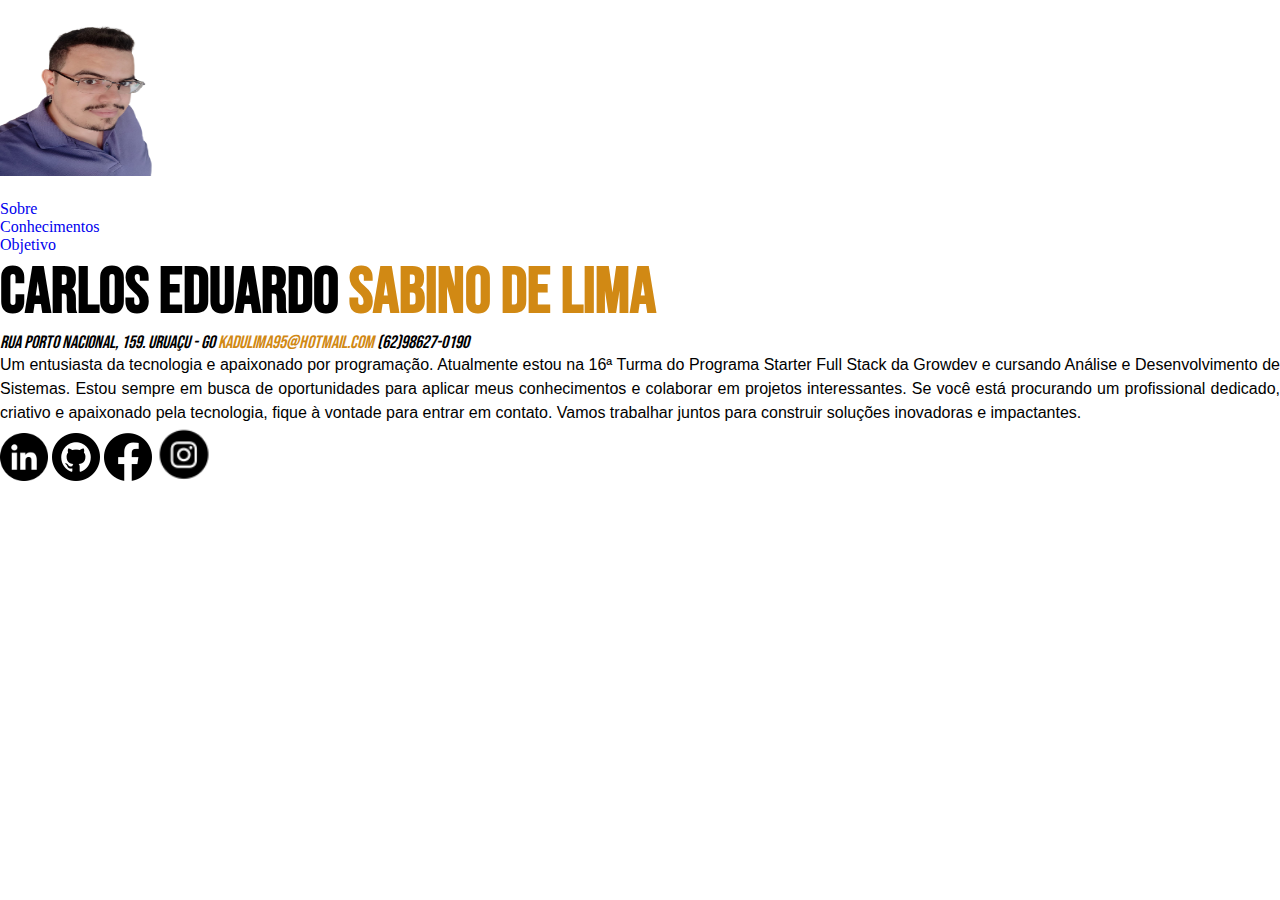
<file: index.html>
<!DOCTYPE html>
<html lang="pt-br">
  <head>
    <meta charset="UTF-8" />
    <meta name="viewport" content="width=device-width, initial-scale=1.0" />
    <link
      href="https://cdn.jsdelivr.net/npm/bootstrap@5.3.2/dist/css/bootstrap.min.css"
      rel="stylesheet"
      integrity="sha384-T3c6CoIi6uLrA9TneNEoa7RxnatzjcDSCmG1MXxSR1GAsXEV/Dwwykc2MPK8M2HN"
      crossorigin="anonymous"
    />
    <link rel="stylesheet" href="style.css" />

    <title>Sobre</title>
  </head>
  <body>
    <main class="container-fluid">
      <div class="row g-3 text-center mt-0 vh-100">
        <div class="col-sm-2 bg-warning border border-black h-75 ">
          <div class="img-fluid foto mt-2 ">
            <img src="/imagens/perfil.png" alt="Perfil" class="rounded-circle img-fluid"/>
          </div>
          <div class="d-grid gap-1 justify-content-center mt-5 ">
            <a href="/index.html" class=" btn btn-outline-primary ">Sobre</a>
          <br />
          
            <a href="/conhecimentos.html" class="btn btn-outline-primary ">Conhecimentos</a>
          
          <br />
          
            <a href="/objetivos.html" class="btn btn-outline-primary ">Objetivo</a>
          </div>
          
          
        </div>
        <div class="col-sm-9 bg-warning border border-black h-75">
          <div class="text-start">
            <h1 class="Nome1">Carlos Eduardo <span>Sabino de Lima</span></h1>
            <address class="subend">
              Rua Porto Nacional, 159. Uruaçu - GO
              <a href="mailto:kadulima95@hotmail.com">
                <span>kadulima95@hotmail.com</span></a
              >
              (62)98627-0190
            </address>
          </div>
          <p class="descricao">
            Um entusiasta da tecnologia e apaixonado por programação. Atualmente
            estou na 16ª Turma do Programa Starter Full Stack da Growdev e
            cursando Análise e Desenvolvimento de Sistemas. Estou sempre em busca
            de oportunidades para aplicar meus conhecimentos e colaborar em
            projetos interessantes. Se você está procurando um profissional
            dedicado, criativo e apaixonado pela tecnologia, fique à vontade para
            entrar em contato. Vamos trabalhar juntos para construir soluções
            inovadoras e impactantes.
          </p>
          <div class="text-start">
            <a href="https://www.linkedin.com/in/kadulima01/" target="_blank"
              ><img src="/imagens/linkedin.png" alt="Linkedin" class="linkedin"
            /></a>
            <a href="https://github.com/KaduLimaz" target="_blank"
              ><img src="/imagens/github_icon.png" alt="github"
            /></a>
            <a href="https://www.facebook.com/EduuardoLima2/" target="_blank"
              ><img src="/imagens/facebook logo_icon.png" alt="facebook"
            /></a>
            <a href="https://www.instagram.com/kadulima1/" target="_blank"
              ><img
                src="/imagens/instagram_icon.png"
                alt="instagram"
                class="insta"
            /></a>
          </div>
        </div>
      </div>

      
        
      </div>
    </main>
  </body>
</html>
</file>
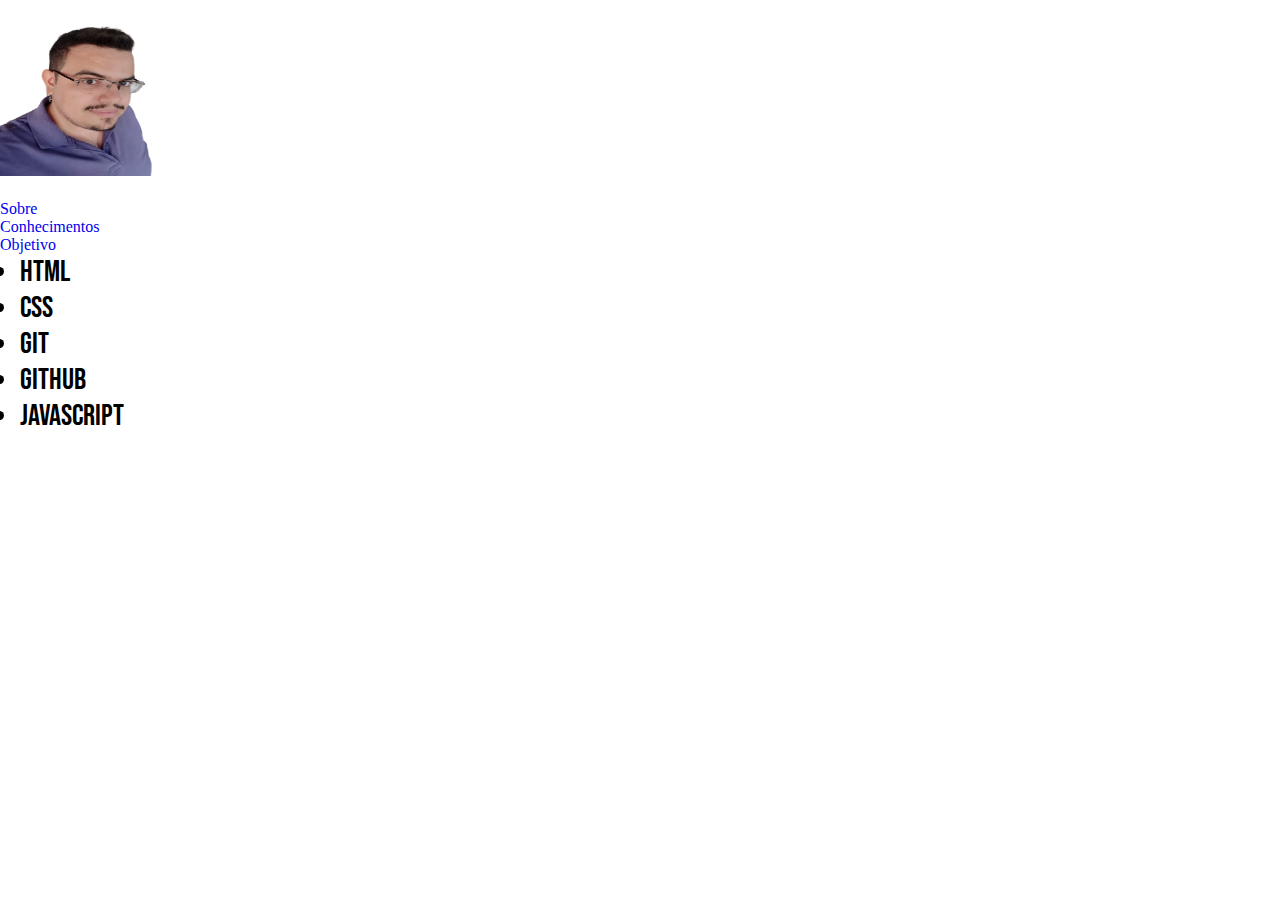
<file: conhecimentos.html>
<!DOCTYPE html>
<html lang="pt-br">
  <head>
    <meta charset="UTF-8" />
    <meta name="viewport" content="width=device-width, initial-scale=1.0" />
    <link
      href="https://cdn.jsdelivr.net/npm/bootstrap@5.3.2/dist/css/bootstrap.min.css"
      rel="stylesheet"
      integrity="sha384-T3c6CoIi6uLrA9TneNEoa7RxnatzjcDSCmG1MXxSR1GAsXEV/Dwwykc2MPK8M2HN"
      crossorigin="anonymous"
    />
    <link rel="stylesheet" href="style.css" />

    <title>Conhecimentos</title>
  </head>
  <body>
    <main class="container-fluid">
      <div class="row g-3 text-center mt-0 vh-100">
        <div class="col-sm-2 bg-warning border border-black h-75 ">
          <div class="img-fluid foto mt-2 ">
            <img src="/imagens/perfil.png" alt="Perfil" class="rounded-circle img-fluid"/>
          </div>
          <div class="d-grid gap-1 justify-content-center mt-5 ">
            <a href="/index.html" class=" btn btn-outline-primary ">Sobre</a>
          <br />
          
            <a href="/conhecimentos.html" class="btn btn-outline-primary ">Conhecimentos</a>
          
          <br />
          
            <a href="/objetivos.html" class="btn btn-outline-primary ">Objetivo</a>
          </div>
          
          
        </div>
        <div class="col-sm-9 bg-warning border border-black h-75">
          <div class="lista">
            <ul class="list-group list-group-flush text-start">
              <li class="list-group-item bg-warning">HTML</li>
              <li class="list-group-item bg-warning">CSS</li>
              <li class="list-group-item bg-warning">Git</li>
              <li class="list-group-item bg-warning">GitHub</li>
              <li class="list-group-item bg-warning">JavaScript</li>
            </ul>
          </div>
          
          
        </div>
      
    </main>
  </body>
</html>
</file>
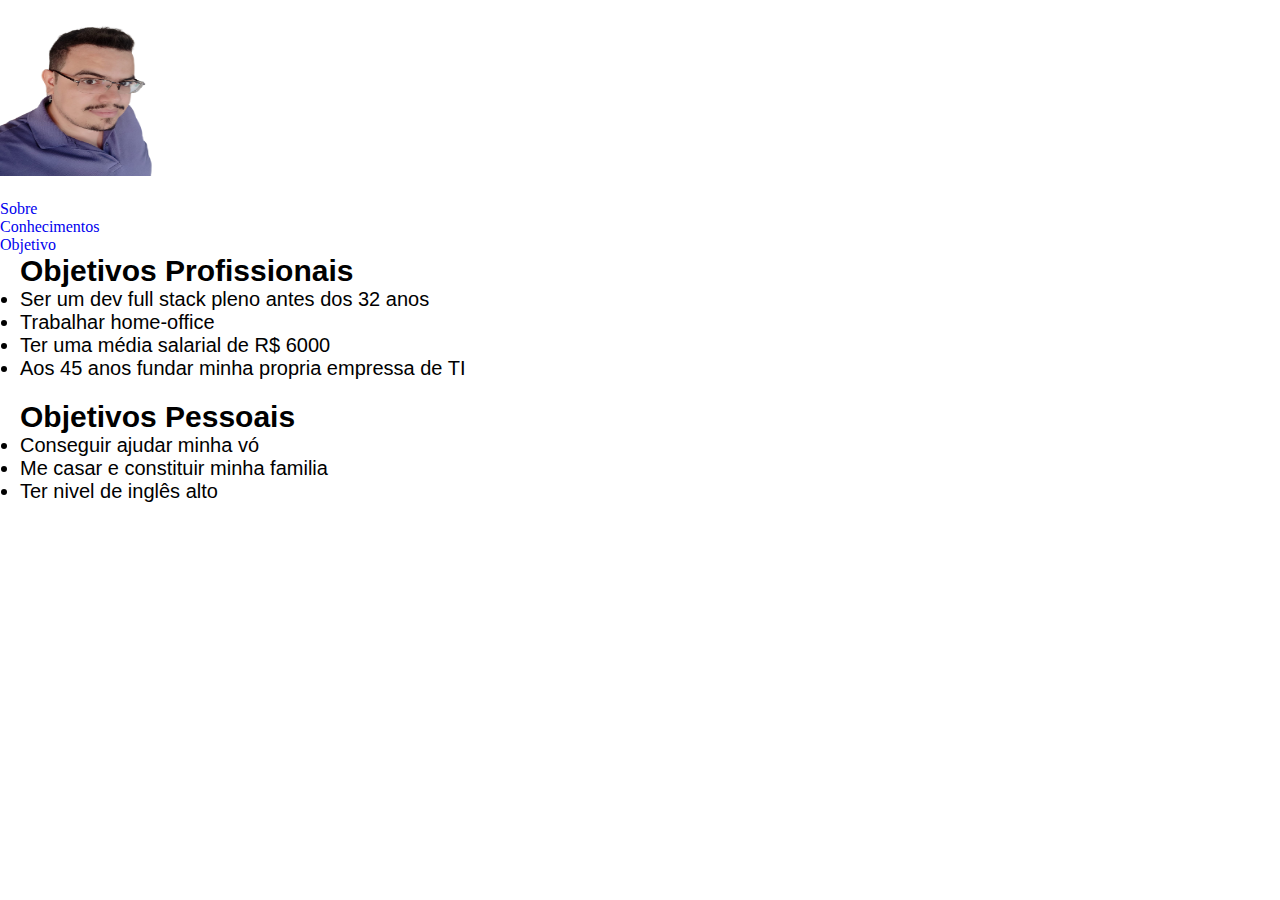
<file: objetivos.html>
<!DOCTYPE html>
<html lang="pt-br">
  <head>
    <meta charset="UTF-8" />
    <meta name="viewport" content="width=device-width, initial-scale=1.0" />
    <link
      href="https://cdn.jsdelivr.net/npm/bootstrap@5.3.2/dist/css/bootstrap.min.css"
      rel="stylesheet"
      integrity="sha384-T3c6CoIi6uLrA9TneNEoa7RxnatzjcDSCmG1MXxSR1GAsXEV/Dwwykc2MPK8M2HN"
      crossorigin="anonymous"
    />
    <link rel="stylesheet" href="style.css" />
    <title>Objetivos</title>
  </head>
  <body>
    <main class="container-fluid">
      <div class="row g-3 text-center mt-0 vh-100">
        <div class="col-sm-2 bg-warning border border-black h-75 ">
          <div class="img-fluid foto mt-2 ">
            <img src="/imagens/perfil.png" alt="Perfil" class="rounded-circle img-fluid"/>
          </div>
          <div class="d-grid gap-1 justify-content-center mt-5 ">
            <a href="/index.html" class=" btn btn-outline-primary ">Sobre</a>
          <br />
          
            <a href="/conhecimentos.html" class="btn btn-outline-primary ">Conhecimentos</a>
          
          <br />
          
            <a href="/objetivos.html" class="btn btn-outline-primary ">Objetivo</a>
          </div>
          
          
        </div>
        <div class="col-sm-9 bg-warning border border-black h-75">
          <div class="row m-5">
            <div class="col">
              <div class="objetivos">
                <ul>
                  <h2>Objetivos Profissionais</h2>
                  <li>Ser um dev full stack pleno antes dos 32 anos</li>
                  <li>Trabalhar home-office</li>
                  <li>Ter uma média salarial de R$ 6000</li>
                  <li>Aos 45 anos fundar minha propria empressa de TI</li>
                </ul>
              </div>
            </div>
            <div class="col">
              <div class="objetivos">
                <ul>
                  <h2>Objetivos Pessoais</h2>
                  <li>Conseguir ajudar minha vó</li>
                  <li>Me casar e constituir minha familia</li>
                  <li>Ter nivel de inglês alto</li>
                </ul>  
              </div>
            </div>
          </div>
          
          
          
          
        </div>
      
    </main>
    
  </body>
</html>
</file>
<file: style.css>
@import url('https://fonts.googleapis.com/css2?family=Bebas+Neue&family=Koulen&family=Lato&family=Nunito&family=Playfair+Display:ital@1&family=Prata&family=Raleway:ital,wght@1,100&family=Roboto&family=Roboto+Condensed&family=Teko&display=swap');


  * {
    padding: 0;
    margin: 0;
    
  }

.container {
  display: flex;
  
}

a {
  text-decoration: none;
}
.bloco1 {
  width: 15%;
  height: 100vh;
  display: flex;
  flex-direction: column;
  justify-content: center;
  align-items: center;
  background-color: rgba(193, 99, 12, 0.9);
  
}


.bloco2 {
  width: 100%;
  background-color: #fff;
  padding: 200px 40px;
  
}

.foto img {
  width: 11rem;
  height: 11rem;
  /* border-radius: 50%;  */
  margin-bottom: 20px;    
  box-shadow: 0 0 0 2px white;

}


.links {
  list-style-type: none;
  padding: 0;
  margin: 0;
  text-align: center;  
  position: relative;
  
  
}
.links li {
  margin-bottom: 5px;
}


.bloco2 h2 {
  margin-top: 0;
}
/* .redes-sociais {
  display: flex;
  align-items: center;
  
} */
.redes-sociais a {
  margin-right: 20px;
}

/* .btn {
      
  font-family: Bebas Neue;
  font-weight: 400px;
  font-size: 16px;
  color:rgb(255, 255, 253);
  background-color: #d18914;
  padding: 5px 16px;
  border: solid #ccc8b5 2px;
  box-shadow: rgba(0, 0, 0, 0.15) 0px 5px 15px 0px;
  border-radius: 8px;
  transition : 603ms;  
  display: flex;   
  align-items: center;
  cursor: pointer;
  text-transform: uppercase;
 
  } */
  
  .btn-new:hover{
  
  transition : 50ms;
  padding: 5px 25px; 
  
  
  }
  
  .Nome1 {

    font-family: Bebas Neue;
    font-size: 65px;
    margin-bottom: 0;
    
  }

  /* .dadospessoais {
    display: flex;
    flex-direction: column;
    justify-content: space-between;
    margin-bottom: 1px;
    margin: 0px;
    } */

  .subend {
    font-family: Bebas Neue;
    font-size: 18px;
    margin-top: 0px;
  }

  .descricao {
    font-family: Arial, Helvetica, sans-serif;
    font-size: 16px;
    text-align: justify;
    line-height: 1.5; 
  }

  span {
    color: #d18914;
  }

  .linkedin {
    width: 48px;
  }

  .insta {
    width: 56px;
    
  }

  /* CONHECIMENTOS */

  .lista {
    font-family: Bebas Neue;
    font-size: 30px;
    list-style-type: upper-alpha;
    padding-left: 20px;
  }
  
  /* Objetivos */
  
 .objetivos {
  font-family: Arial, Helvetica, sans-serif;
  font-size: 20px; 
  padding-left: 20px;
  margin-bottom: 20px;
  
  
 }

 .bloco2Objetivo {
  width: 100%;
  background-color: #fff;
  padding: 200px 40px;
  display: flex;
  gap: 40px;
  align-items: center;
  justify-content: center;
}
</file>
